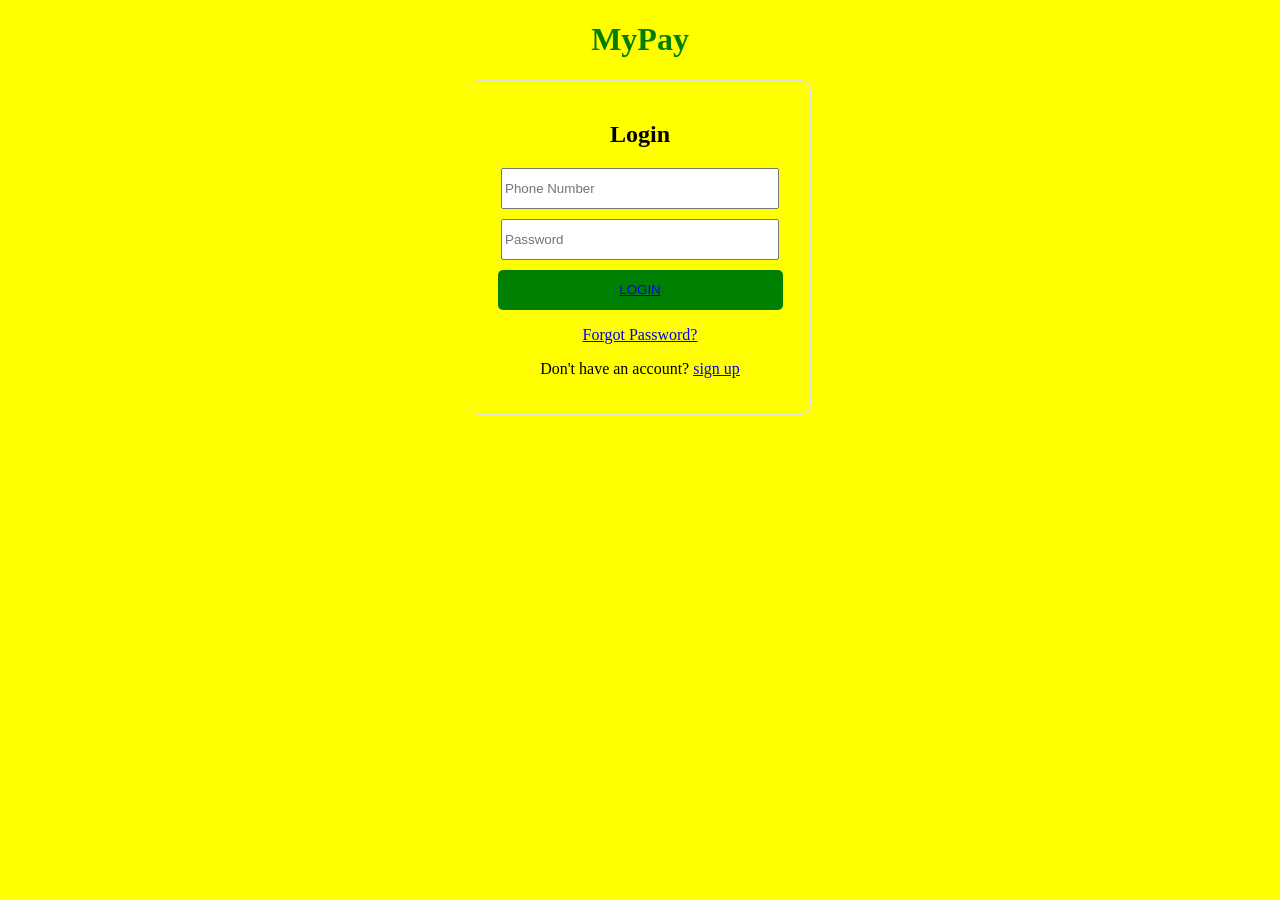
<file: index.html>
<!DOCTYPE html>
<html>
    <head>
        <title>TMT WEB</title>
    </head>
    <body style="background-color: yellow;">

    
    <center>
        <h1 style="color:green;">MyPay</h1>

        <div style="
            width:300px;
            border:1px solid #ddd;
            padding:20px;
            border-radius:10px;
        ">

            <h2>Login</h2>

            <input type="text"
                   placeholder="Phone Number"
                   style="width:90%; height:35px; margin-bottom:10px;">

            <br>

            <input type="password"
                   placeholder="Password"
                   style="width:90%; height:35px; margin-bottom:10px;">

            <br>

            <button style="
                width:95%;
                height:40px;
                background:green;
                color:white;
                border:none;
                border-radius:5px;
            ">
            <a href="LOGIN.html" >LOGIN</a>
            </button>

            <p>
                 <a href="forgot-password.html">Forgot Password?</a>
            </p>

            <p>
                Don't have an account?
                <a href="sign up.html" >sign up</a>
            </p>

        </div>
    </center>


        

    </body>
</html>
</file>
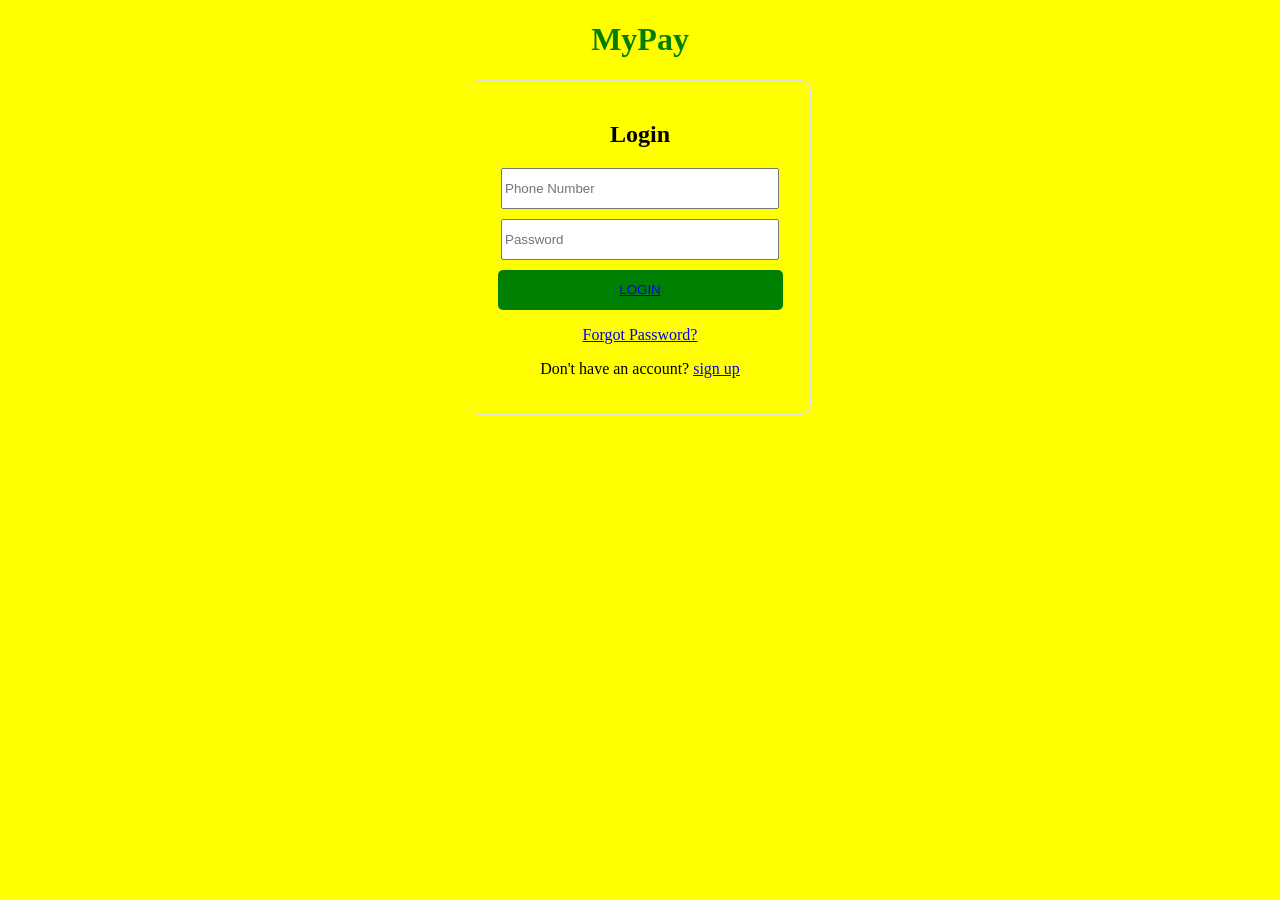
<file: TMT WORK/index.html>
<!DOCTYPE html>
<html>
    <head>
        <title>TMT WEB</title>
    </head>
    <body style="background-color: yellow;">

    
    <center>
        <h1 style="color:green;">MyPay</h1>

        <div style="
            width:300px;
            border:1px solid #ddd;
            padding:20px;
            border-radius:10px;
        ">

            <h2>Login</h2>

            <input type="text"
                   placeholder="Phone Number"
                   style="width:90%; height:35px; margin-bottom:10px;">

            <br>

            <input type="password"
                   placeholder="Password"
                   style="width:90%; height:35px; margin-bottom:10px;">

            <br>

            <button style="
                width:95%;
                height:40px;
                background:green;
                color:white;
                border:none;
                border-radius:5px;
            ">
            <a href="LOGIN.html" >LOGIN</a>
            </button>

            <p>
                 <a href="forgot-password.html">Forgot Password?</a>
            </p>

            <p>
                Don't have an account?
                <a href="sign up.html" >sign up</a>
            </p>

        </div>
    </center>


        

    </body>
</html>
</file>
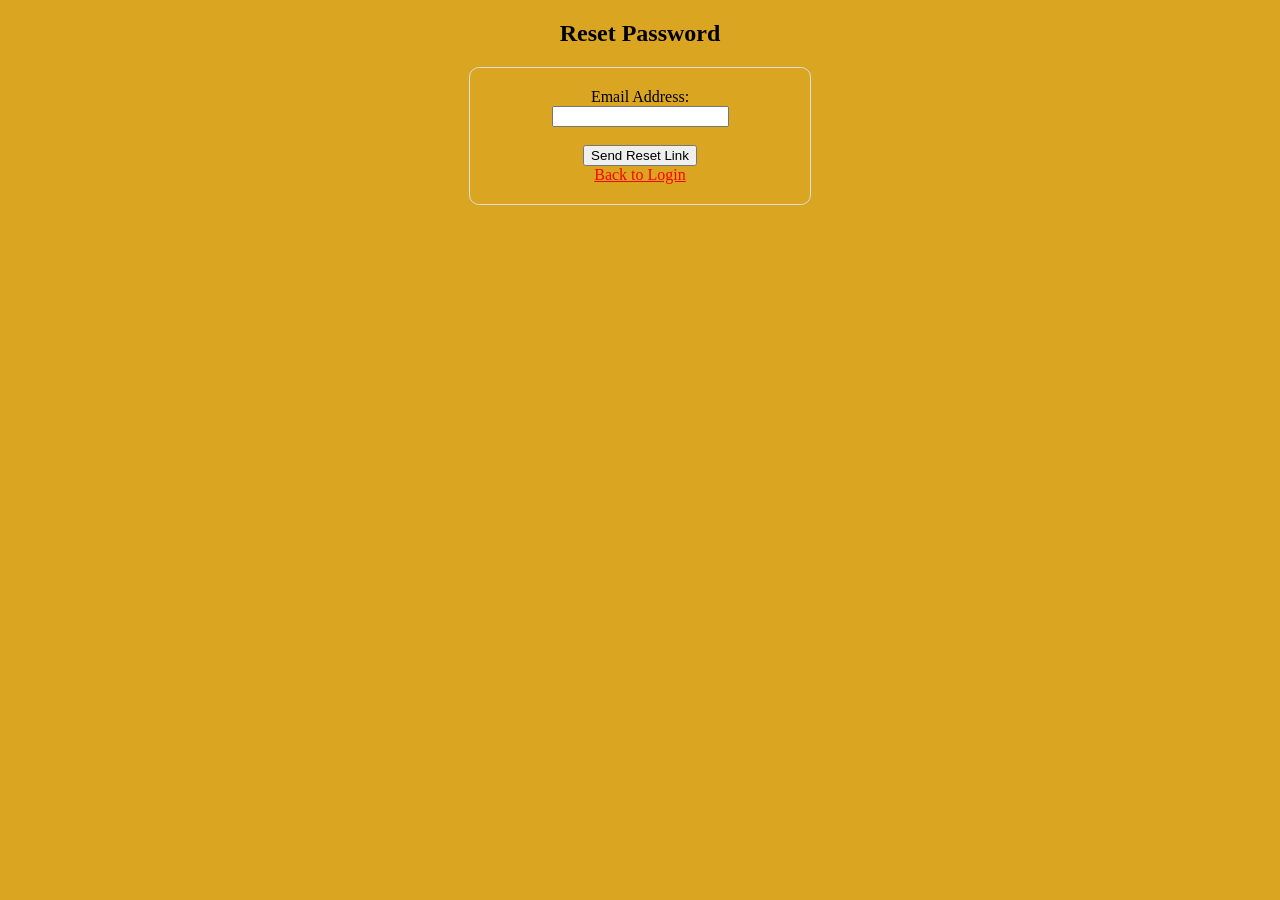
<file: forgot-password.html>
<!DOCTYPE html>
<html>
<head>
    <title>TMT WEB</title>
</head>
<body style="background-color: goldenrod;">


    <center>
    <h2>Reset Password</h2>

    <div style="
            width:300px;
            border:1px solid #ddd;
            padding:20px;
            border-radius:10px;
        ">

 
        <label>Email Address:</label><br>
        <input type="email" name="email" required><br><br>

        <button type="submit">Send Reset Link</button>
    </form>


    <br>
    <a href="index.html" style="color: red;">Back to Login</a>
    </center>


</body>
</html>
</file>
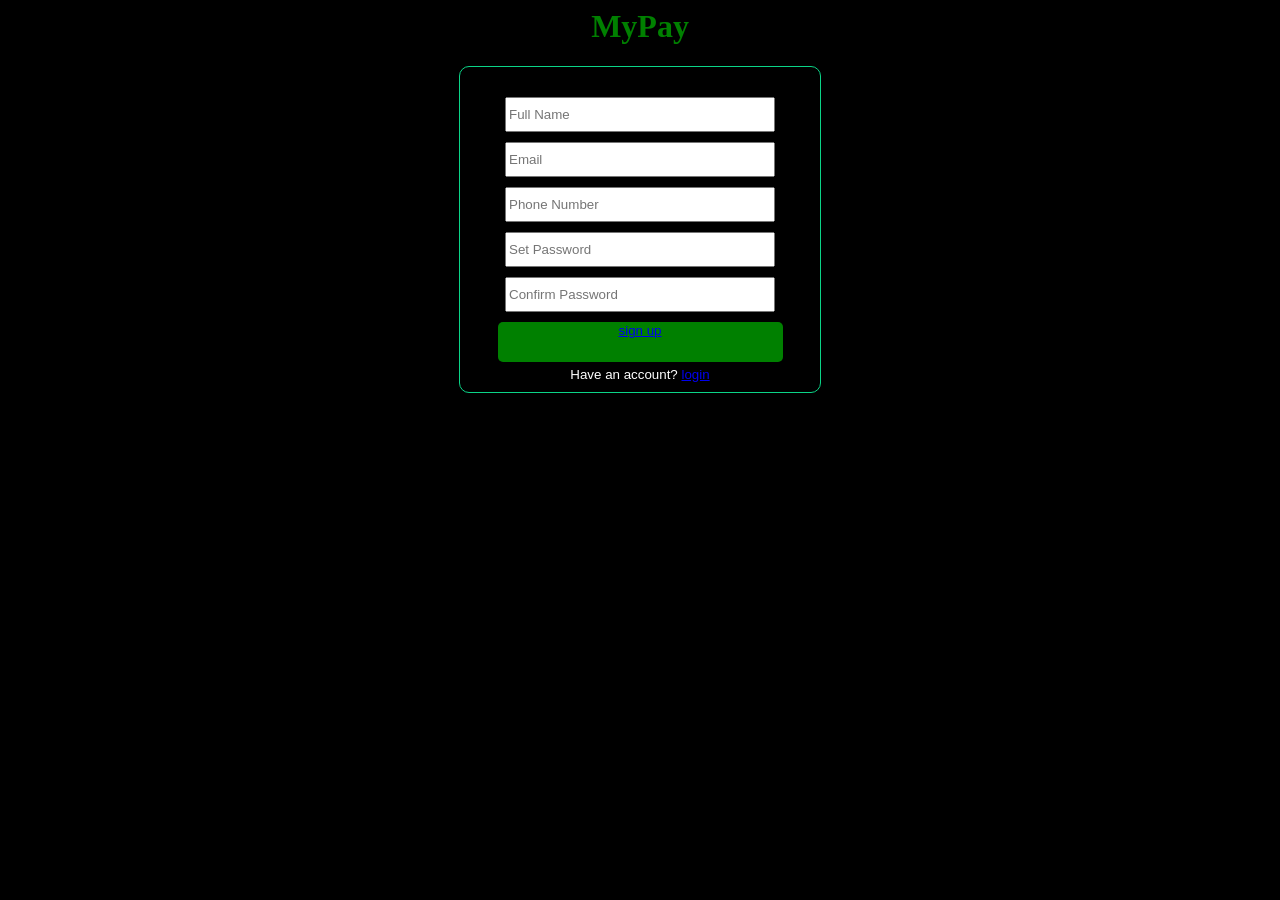
<file: sign up.html>
<html>
<head>
    <title>TMT WEB</title>
</head>
    <body style="background-color: black;">
      
      <center>
        <h1 style="color:green;">MyPay</h1>

        <div style="
            width:300px;
            border:1px solid #0bd487;
            padding:30px;
            border-radius:10px;
        ">

         <input type="Full Name"
                   placeholder="Full Name"
                   style="width:90%; height:35px; margin-bottom:10px;">

            <br>

             <input type="Email"
                   placeholder="Email"
                   style="width:90%; height:35px; margin-bottom:10px;">

            <br>


            <input type="text"
                   placeholder="Phone Number"
                   style="width:90%; height:35px; margin-bottom:10px;">

            <br>

            <input type="Set password"
                   placeholder="Set Password"
                   style="width:90%; height:35px; margin-bottom:10px;">

            <br>
            
             <input type="Confirm password"
                   placeholder="Confirm Password"
                   style="width:90%; height:35px; margin-bottom:10px;">



            <button style="
                width:95%;
                height:40px;
                background:green;
                color:white;
                border:none;
                border-radius:5px;
            ">
        
            <a href="LOGIN.html" >sign up</a>

            <br><br>
            <p>
                Have an account?
                <a href="index.html">login</a>

            </p>

            </button>
    

    </body>
</html>
</file>
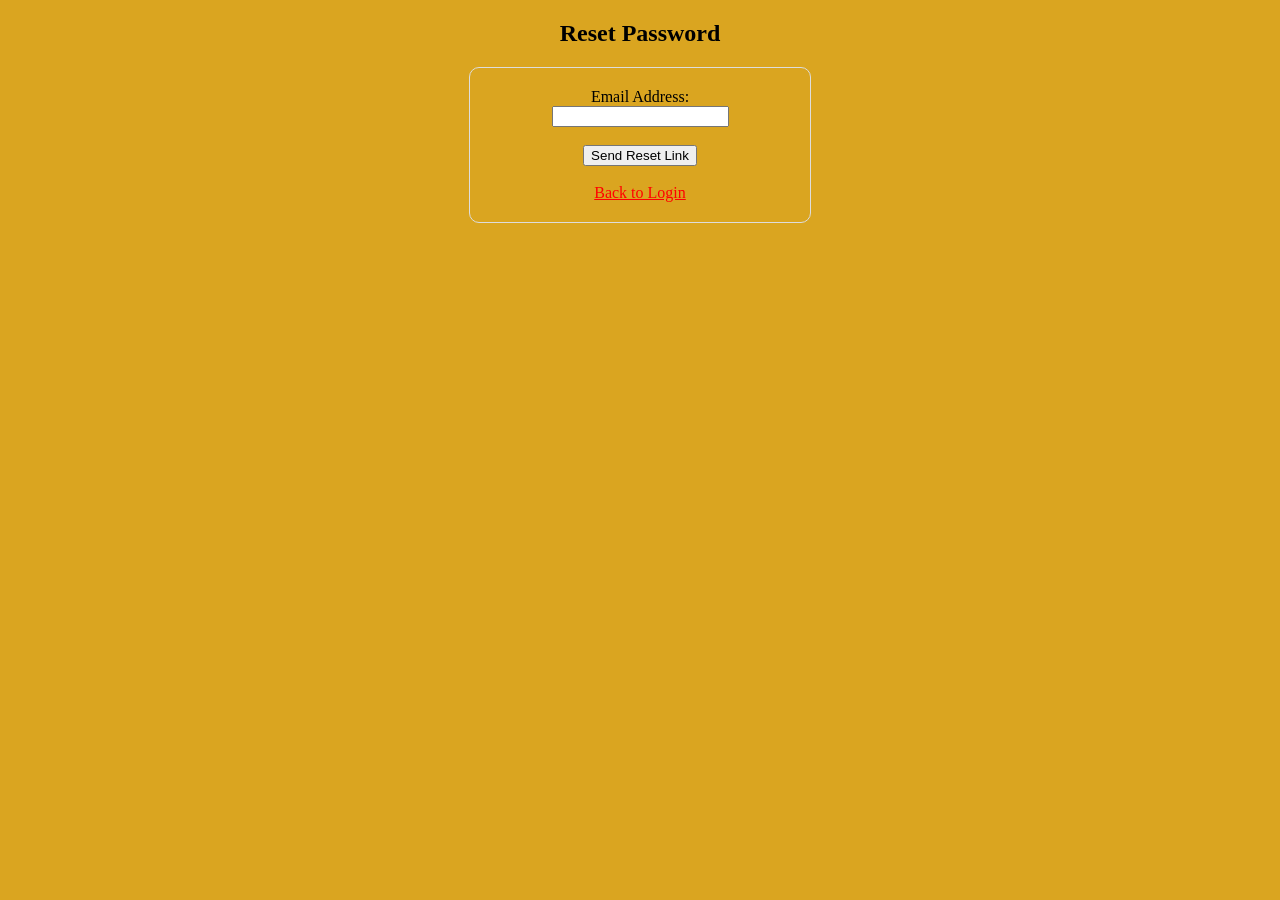
<file: TMT WORK/forgot-password.html>
<!DOCTYPE html>
<html>
<head>
    <title>TMT WEB</title>
</head>
<body style="background-color: goldenrod;">


    <center>
    <h2>Reset Password</h2>

    <div style="
            width:300px;
            border:1px solid #ddd;
            padding:20px;
            border-radius:10px;
        ">


    <form action="send-reset.php" method="POST">
        <label>Email Address:</label><br>
        <input type="email" name="email" required><br><br>

        <button type="submit">Send Reset Link</button>
    </form>


    <br>
    <a href="index.html" style="color: red;">Back to Login</a>
    </center>


</body>
</html>
</file>
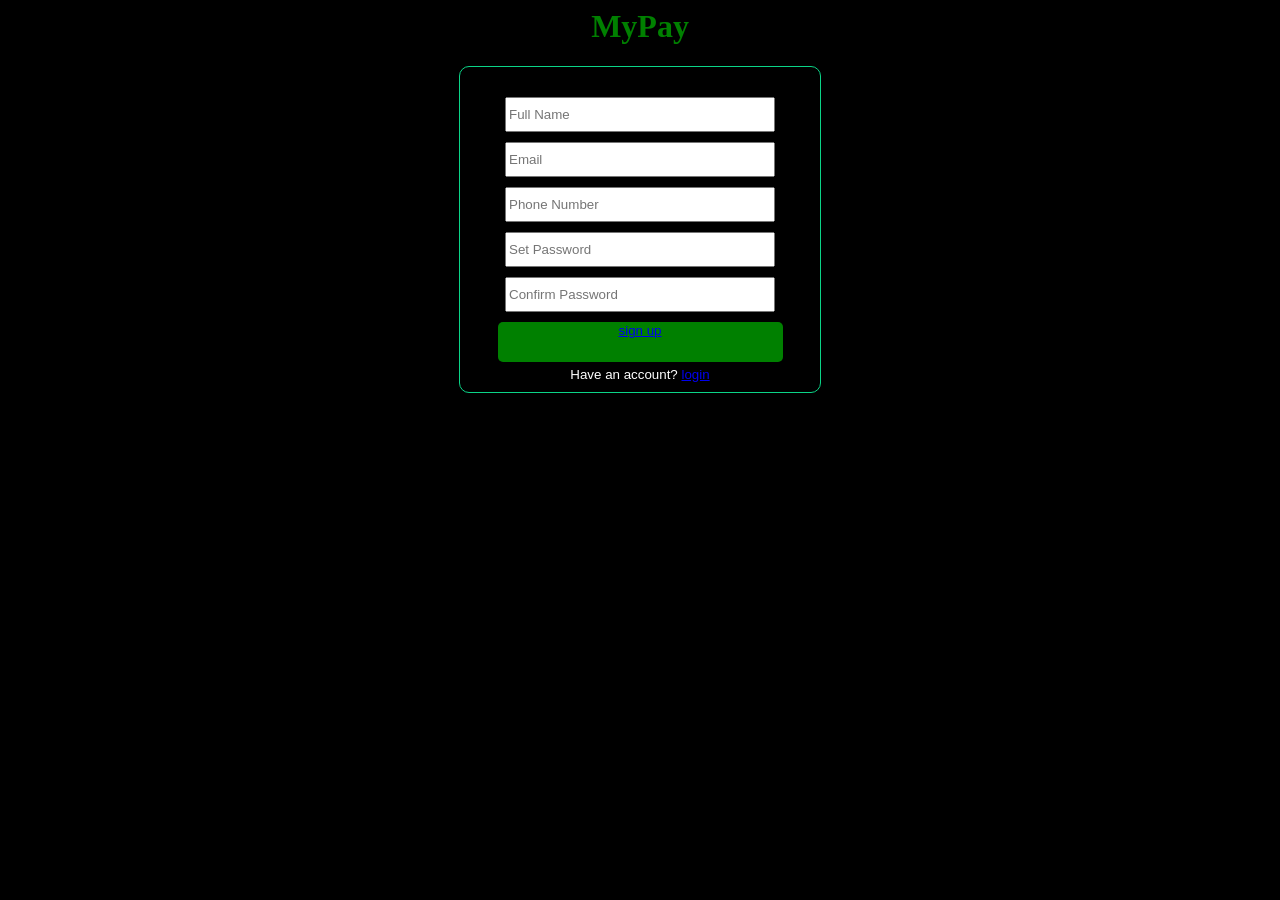
<file: TMT WORK/sign up.html>
<html>
<head>
    <title>TMT WEB</title>
</head>
    <body style="background-color: black;">
      
      <center>
        <h1 style="color:green;">MyPay</h1>

        <div style="
            width:300px;
            border:1px solid #0bd487;
            padding:30px;
            border-radius:10px;
        ">

         <input type="Full Name"
                   placeholder="Full Name"
                   style="width:90%; height:35px; margin-bottom:10px;">

            <br>

             <input type="Email"
                   placeholder="Email"
                   style="width:90%; height:35px; margin-bottom:10px;">

            <br>


            <input type="text"
                   placeholder="Phone Number"
                   style="width:90%; height:35px; margin-bottom:10px;">

            <br>

            <input type="Set password"
                   placeholder="Set Password"
                   style="width:90%; height:35px; margin-bottom:10px;">

            <br>
            
             <input type="Confirm password"
                   placeholder="Confirm Password"
                   style="width:90%; height:35px; margin-bottom:10px;">



            <button style="
                width:95%;
                height:40px;
                background:green;
                color:white;
                border:none;
                border-radius:5px;
            ">
            <a href="LOGIN.html" >sign up</a>

        
            <br><br>
            <p>
                Have an account?
                <a href="index.html">login</a>

            </p>

            </button>
    

    </body>
</html>
</file>
